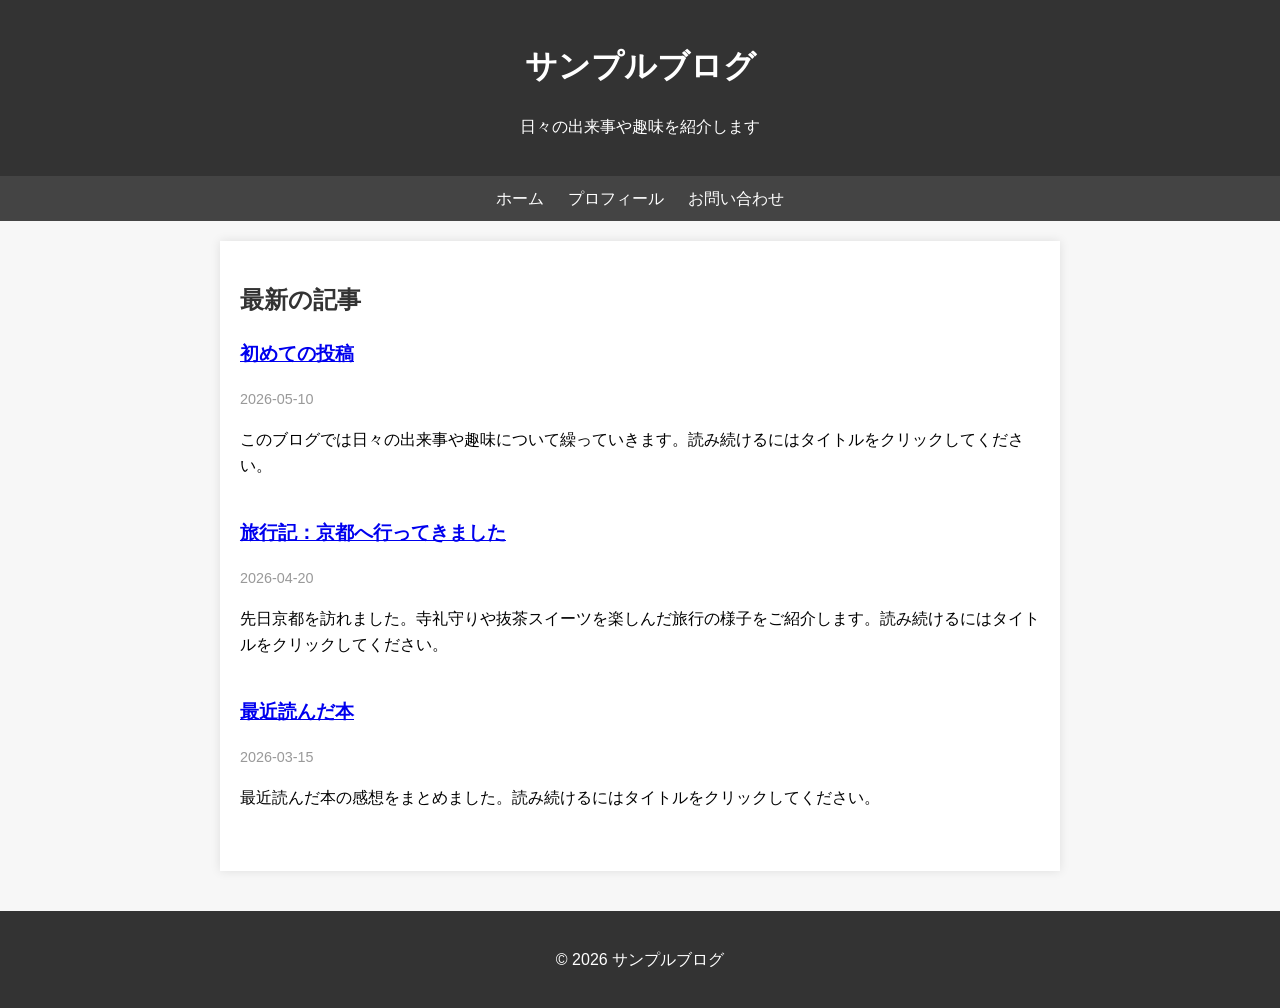
<file: index.html>
<!DOCTYPE html>
<html lang="ja">
<head>
  <meta charset="UTF-8">
  <meta name="viewport" content="width=device-width, initial-scale=1.0">
  <title>サンプルブログ - ホーム</title>
  <link rel="stylesheet" href="style.css">
</head>
<body>
  <header>
    <h1>サンプルブログ</h1>
    <p>日々の出来事や趣味を紹介します</p>
  </header>
  <nav>
    <a href="index.html">ホーム</a>
    <a href="about.html">プロフィール</a>
    <a href="contact.html">お問い合わせ</a>
  </nav>
  <div class="container">
    <h2>最新の記事</h2>
    <article>
      <h3><a href="post1.html">初めての投稿</a></h3>
      <div class="date">2026-05-10</div>
      <p>このブログでは日々の出来事や趣味について繰っていきます。読み続けるにはタイトルをクリックしてください。</p>
    </article>
    <article>
      <h3><a href="post2.html">旅行記：京都へ行ってきました</a></h3>
      <div class="date">2026-04-20</div>
      <p>先日京都を訪れました。寺礼守りや抜茶スイーツを楽しんだ旅行の様子をご紹介します。読み続けるにはタイトルをクリックしてください。</p>
    </article>
    <article>
      <h3><a href="post3.html">最近読んだ本</a></h3>
      <div class="date">2026-03-15</div>
      <p>最近読んだ本の感想をまとめました。読み続けるにはタイトルをクリックしてください。</p>
    </article>
  </div>
  <footer>
    <p>&copy; 2026 サンプルブログ</p>
  </footer>
</body>
</html>
</file>
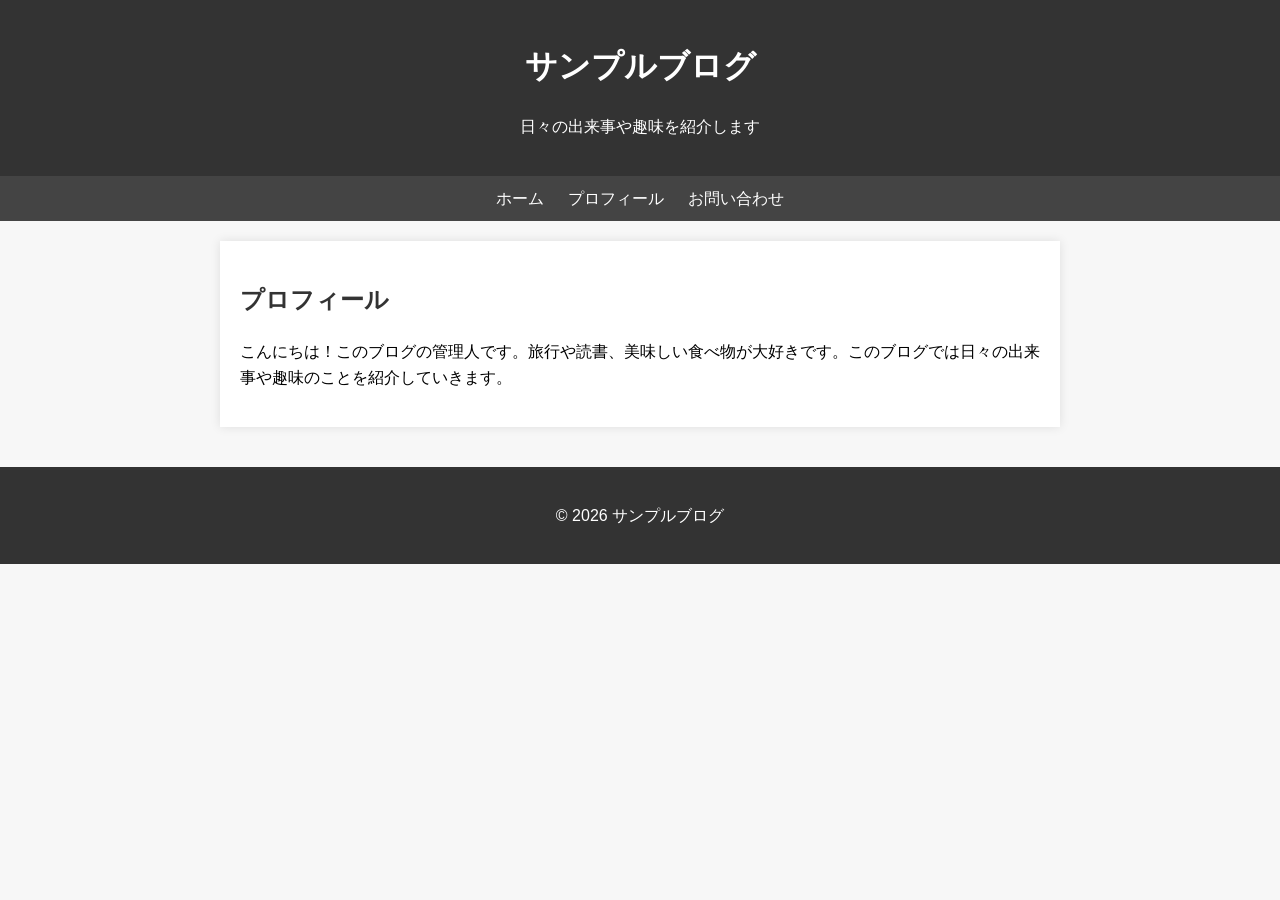
<file: about.html>
<!DOCTYPE html>
<html lang="ja">
<head>
  <meta charset="UTF-8">
  <meta name="viewport" content="width=device-width, initial-scale=1.0">
  <title>サンプルブログ - プロフィール</title>
  <link rel="stylesheet" href="style.css">
</head>
<body>
  <header>
    <h1>サンプルブログ</h1>
    <p>日々の出来事や趣味を紹介します</p>
  </header>
  <nav>
    <a href="index.html">ホーム</a>
    <a href="about.html">プロフィール</a>
    <a href="contact.html">お問い合わせ</a>
  </nav>
  <div class="container">
    <h2>プロフィール</h2>
    <p>こんにちは！このブログの管理人です。旅行や読書、美味しい食べ物が大好きです。このブログでは日々の出来事や趣味のことを紹介していきます。</p>
  </div>
  <footer>
    <p>&copy; 2026 サンプルブログ</p>
  </footer>
</body>
</html>
</file>
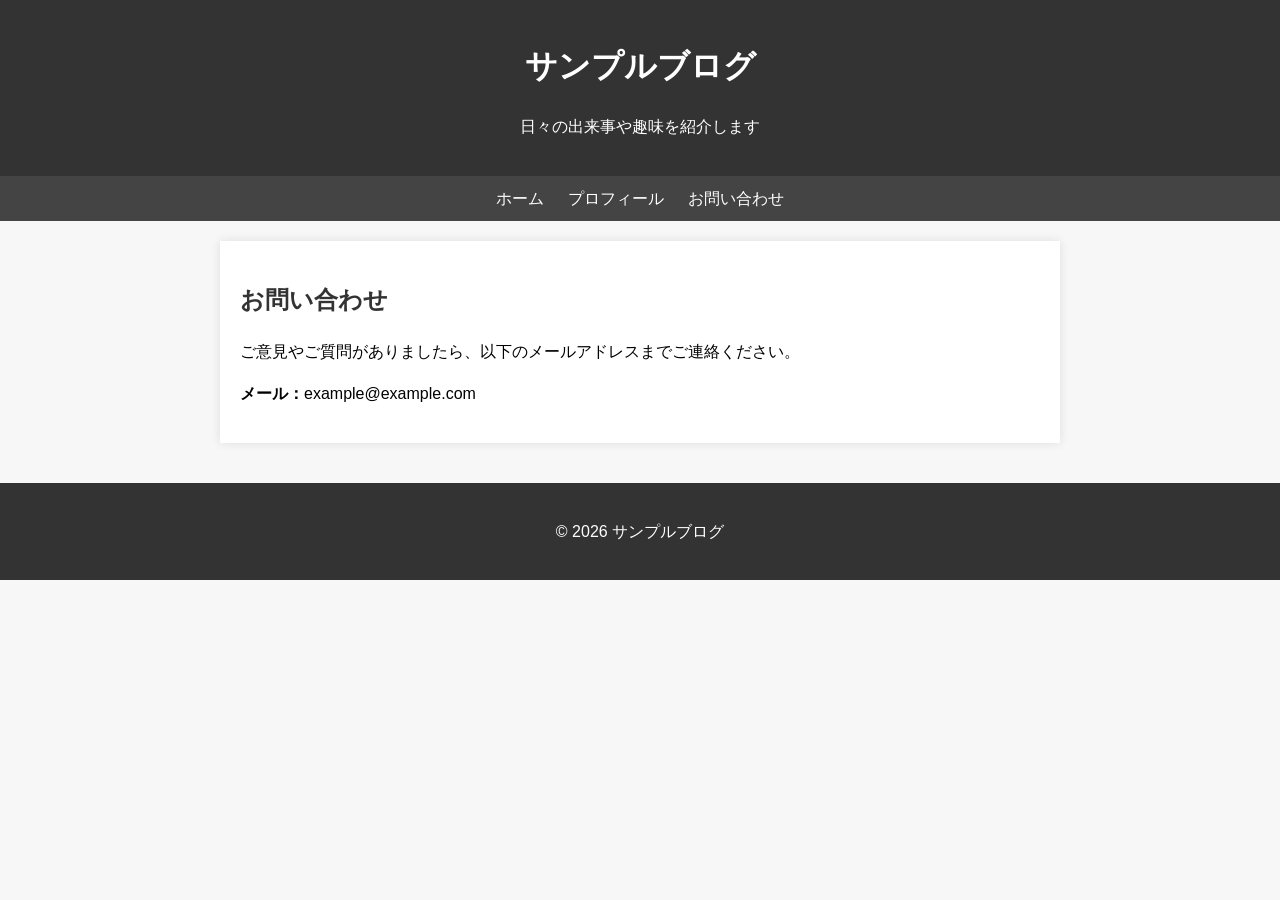
<file: contact.html>
<!DOCTYPE html>
<html lang="ja">
<head>
  <meta charset="UTF-8">
  <meta name="viewport" content="width=device-width, initial-scale=1.0">
  <title>サンプルブログ - お問い合わせ</title>
  <link rel="stylesheet" href="style.css">
</head>
<body>
  <header>
    <h1>サンプルブログ</h1>
    <p>日々の出来事や趣味を紹介します</p>
  </header>
  <nav>
    <a href="index.html">ホーム</a>
    <a href="about.html">プロフィール</a>
    <a href="contact.html">お問い合わせ</a>
  </nav>
  <div class="container">
    <h2>お問い合わせ</h2>
    <p>ご意見やご質問がありましたら、以下のメールアドレスまでご連絡ください。</p>
    <p><strong>メール：</strong>example@example.com</p>
  </div>
  <footer>
    <p>&copy; 2026 サンプルブログ</p>
  </footer>
</body>
</html>
</file>
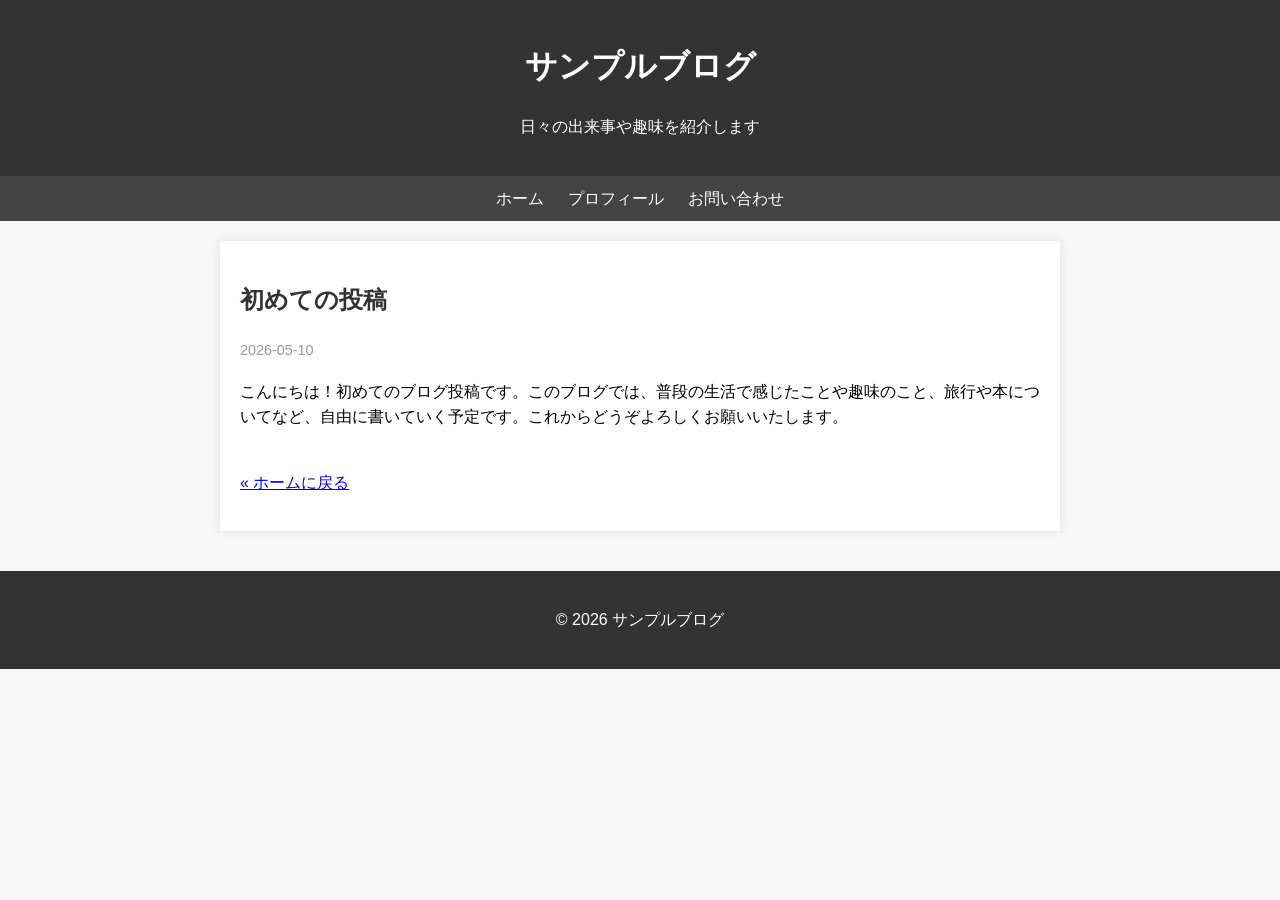
<file: post1.html>
<!DOCTYPE html>
<html lang="ja">
<head>
  <meta charset="UTF-8">
  <meta name="viewport" content="width=device-width, initial-scale=1.0">
  <title>初めての投稿 - サンプルブログ</title>
  <link rel="stylesheet" href="style.css">
</head>
<body>
  <header>
    <h1>サンプルブログ</h1>
    <p>日々の出来事や趣味を紹介します</p>
  </header>
  <nav>
    <a href="index.html">ホーム</a>
    <a href="about.html">プロフィール</a>
    <a href="contact.html">お問い合わせ</a>
  </nav>
  <div class="container">
    <article>
      <h2>初めての投稿</h2>
      <div class="date">2026-05-10</div>
      <p>こんにちは！初めてのブログ投稿です。このブログでは、普段の生活で感じたことや趣味のこと、旅行や本についてなど、自由に書いていく予定です。これからどうぞよろしくお願いいたします。</p>
    </article>
    <p><a href="index.html">&laquo; ホームに戻る</a></p>
  </div>
  <footer>
    <p>&copy; 2026 サンプルブログ</p>
  </footer>
</body>
</html>
</file>
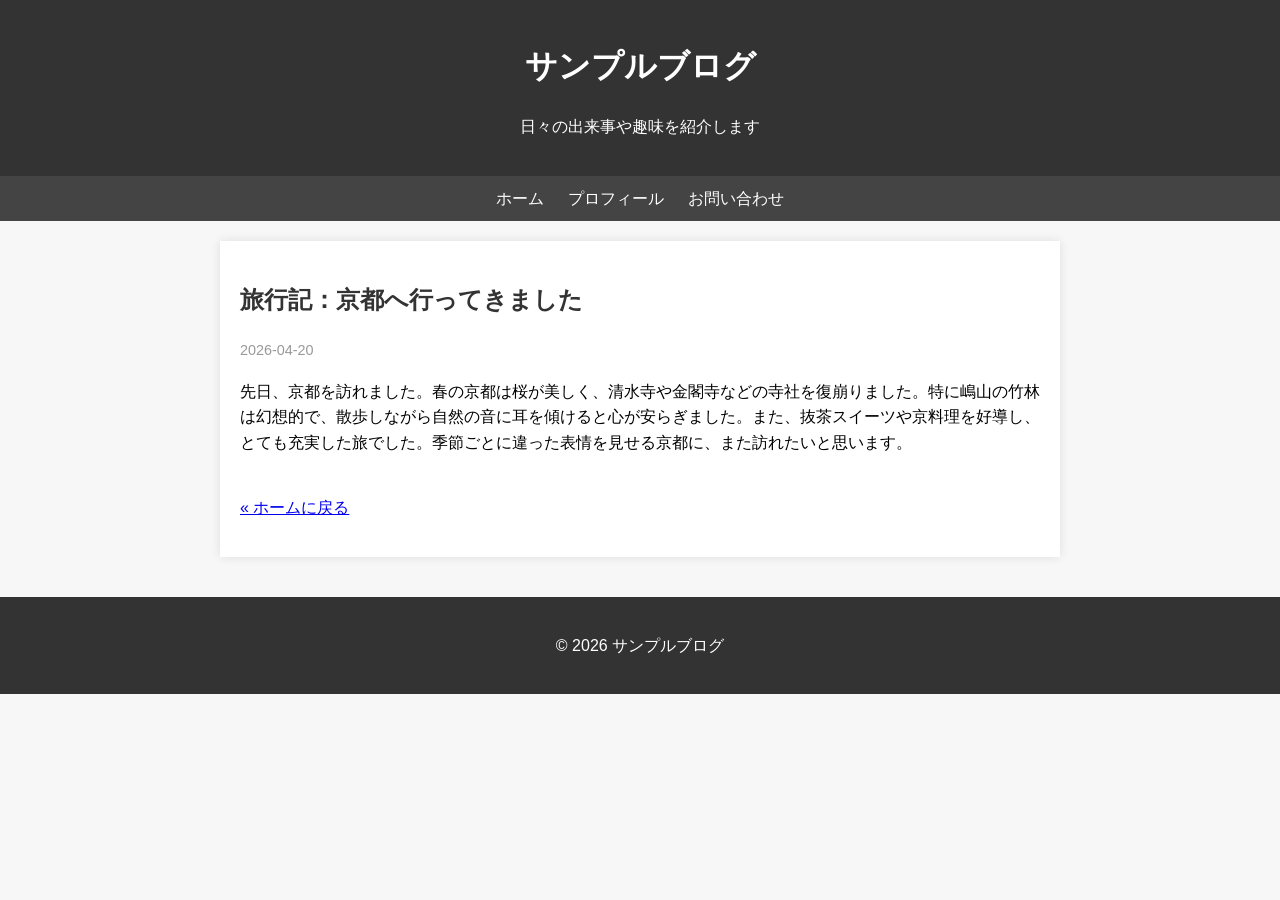
<file: post2.html>
<!DOCTYPE html>
<html lang="ja">
<head>
  <meta charset="UTF-8">
  <meta name="viewport" content="width=device-width, initial-scale=1.0">
  <title>旅行記：京都へ行ってきました - サンプルブログ</title>
  <link rel="stylesheet" href="style.css">
</head>
<body>
  <header>
    <h1>サンプルブログ</h1>
    <p>日々の出来事や趣味を紹介します</p>
  </header>
  <nav>
    <a href="index.html">ホーム</a>
    <a href="about.html">プロフィール</a>
    <a href="contact.html">お問い合わせ</a>
  </nav>
  <div class="container">
    <article>
      <h2>旅行記：京都へ行ってきました</h2>
      <div class="date">2026-04-20</div>
      <p>先日、京都を訪れました。春の京都は桜が美しく、清水寺や金閣寺などの寺社を復崩りました。特に嶋山の竹林は幻想的で、散歩しながら自然の音に耳を傾けると心が安らぎました。また、抜茶スイーツや京料理を好導し、とても充実した旅でした。季節ごとに違った表情を見せる京都に、また訪れたいと思います。</p>
    </article>
    <p><a href="index.html">&laquo; ホームに戻る</a></p>
  </div>
  <footer>
    <p>&copy; 2026 サンプルブログ</p>
  </footer>
</body>
</html>
</file>
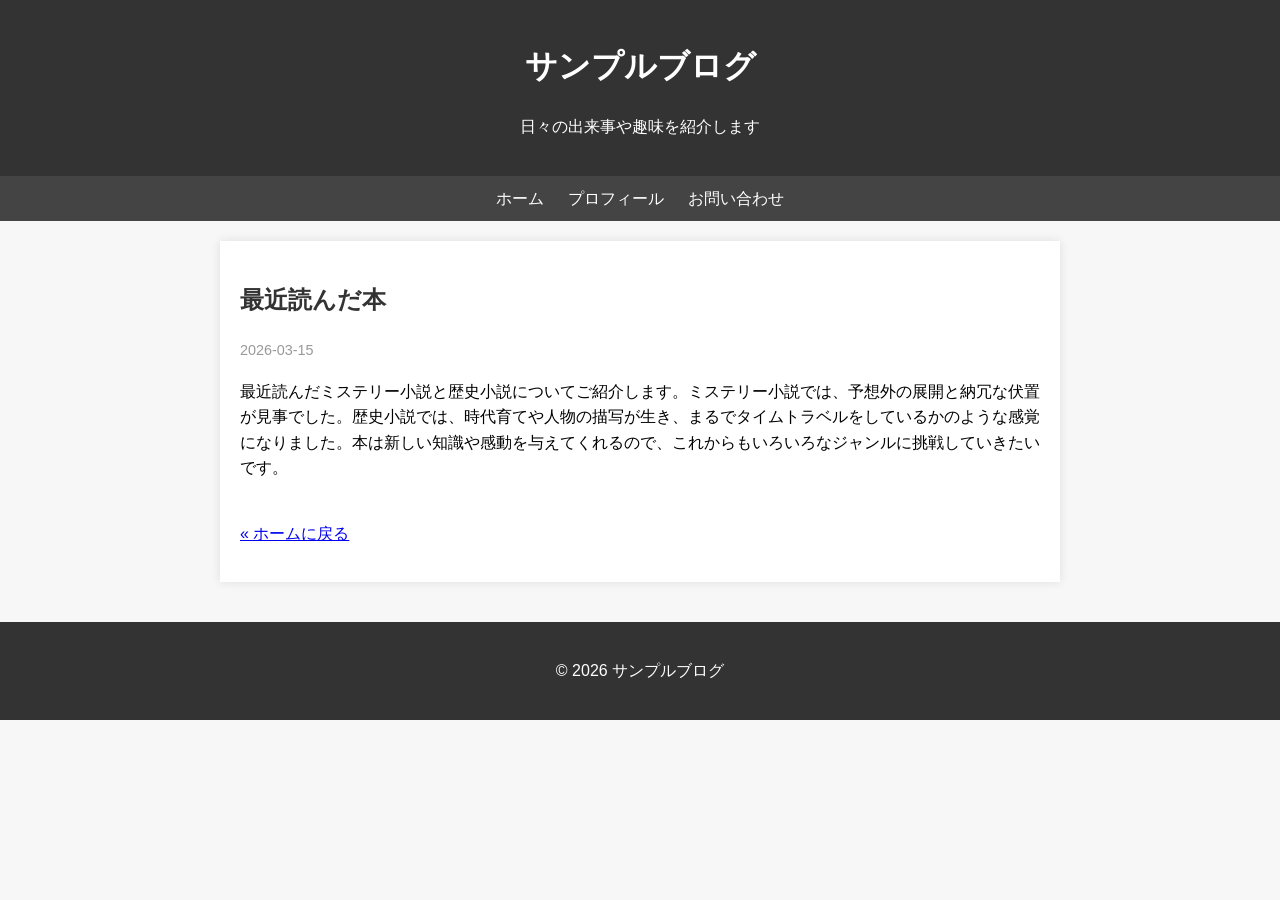
<file: post3.html>
<!DOCTYPE html>
<html lang="ja">
<head>
  <meta charset="UTF-8">
  <meta name="viewport" content="width=device-width, initial-scale=1.0">
  <title>最近読んだ本 - サンプルブログ</title>
  <link rel="stylesheet" href="style.css">
</head>
<body>
  <header>
    <h1>サンプルブログ</h1>
    <p>日々の出来事や趣味を紹介します</p>
  </header>
  <nav>
    <a href="index.html">ホーム</a>
    <a href="about.html">プロフィール</a>
    <a href="contact.html">お問い合わせ</a>
  </nav>
  <div class="container">
    <article>
      <h2>最近読んだ本</h2>
      <div class="date">2026-03-15</div>
      <p>最近読んだミステリー小説と歴史小説についてご紹介します。ミステリー小説では、予想外の展開と納冗な伏置が見事でした。歴史小説では、時代育てや人物の描写が生き、まるでタイムトラベルをしているかのような感覚になりました。本は新しい知識や感動を与えてくれるので、これからもいろいろなジャンルに挑戦していきたいです。</p>
    </article>
    <p><a href="index.html">&laquo; ホームに戻る</a></p>
  </div>
  <footer>
    <p>&copy; 2026 サンプルブログ</p>
  </footer>
</body>
</html>
</file>
<file: style.css>
body {
  font-family: Arial, sans-serif;
  line-height: 1.6;
  margin: 0;
  padding: 0;
  background-color: #f7f7f7;
}
header {
  background-color: #333;
  color: white;
  padding: 20px 0;
  text-align: center;
}
nav {
  background-color: #444;
  padding: 10px;
  text-align: center;
}
nav a {
  color: white;
  margin: 0 10px;
  text-decoration: none;
}
nav a:hover {
  text-decoration: underline;
}
.container {
  max-width: 800px;
  margin: 20px auto;
  background-color: white;
  padding: 20px;
  box-shadow: 0 0 10px rgba(0, 0, 0, 0.1);
}
article {
  margin-bottom: 40px;
}
h2 {
  color: #333;
}
.date {
  color: #999;
  font-size: 0.9em;
  margin-bottom: 10px;
}
footer {
  background-color: #333;
  color: white;
  text-align: center;
  padding: 20px;
  margin-top: 40px;
}
</file>
